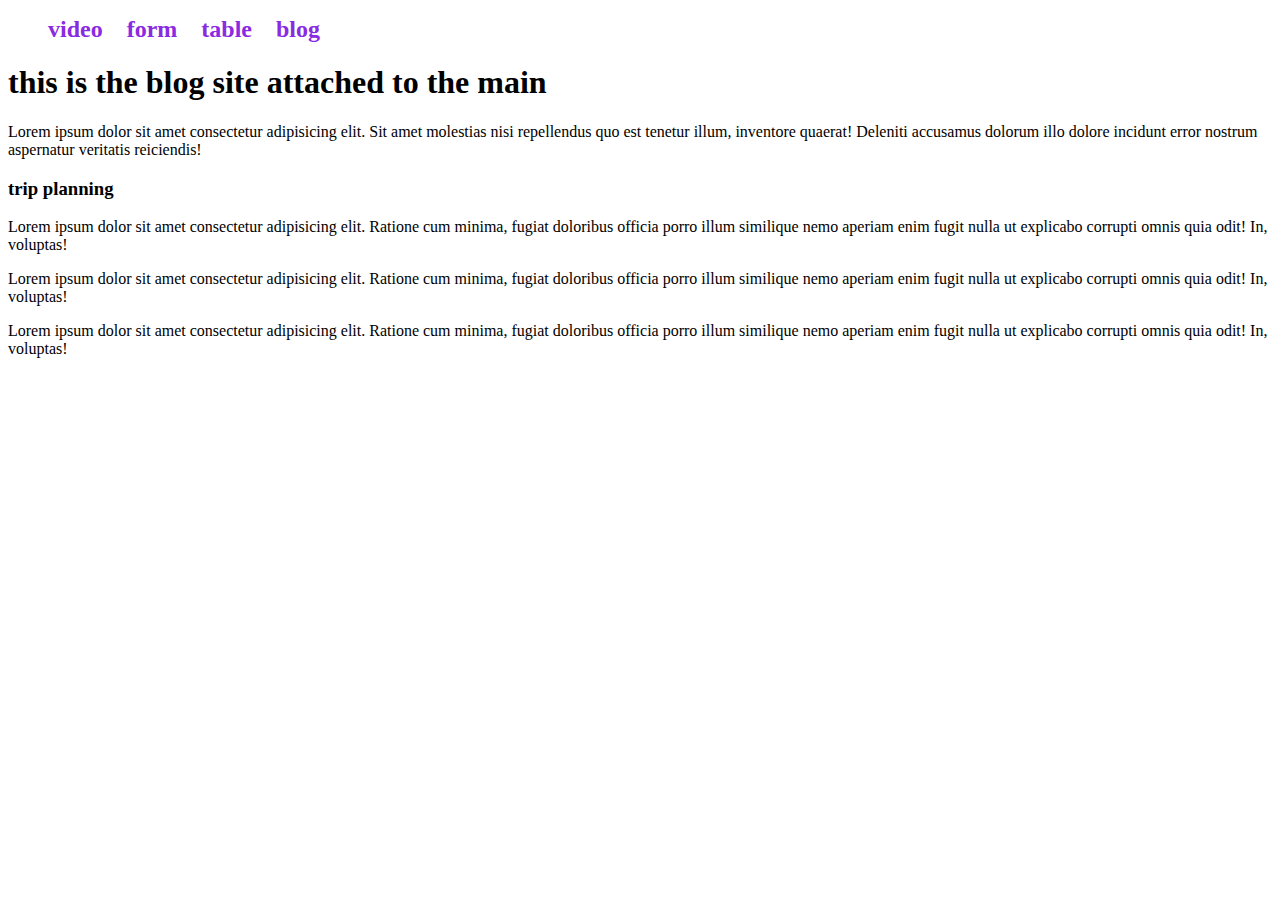
<file: html/blog.html>
<!DOCTYPE html>
<html lang="en">
<head>
    <meta charset="UTF-8">
    <meta name="viewport" content="width=device-width, initial-scale=1.0">
    <title>blog site</title>
    <link rel="stylesheet" href="../css/style.css">
</head>
<body>
    <header>
        <nav>
            <ul>
                <li><a href="video.html">video</a></li>
                <li><a href="form.html">form</a></li>
                <li><a href="table.html">table</a></li>
                <li>
                    <a href="blog.html">blog</a>
                    <ul class="dropdown">
                        <li><a href="home.html">home</a></li>
                        <li><a href="blog.html">blog</a></li>
                        <li><a href="about.html">about</a></li>
                    </ul>
                </li>
            </ul>
        </nav>
    </header>
    <h1>this is the blog site attached to the main</h1>
    <main>
        <section>
            <p>
                Lorem ipsum dolor sit amet consectetur adipisicing elit. Sit amet molestias nisi repellendus quo est tenetur illum, inventore quaerat! Deleniti accusamus dolorum illo dolore incidunt error nostrum aspernatur veritatis reiciendis!
            </p>
         </section>
         <section>
            <h3>trip planning</h3>
            <p>
                Lorem ipsum dolor sit amet consectetur adipisicing elit. Ratione cum minima, fugiat doloribus officia porro illum similique nemo aperiam enim fugit nulla ut explicabo corrupti omnis quia odit! In, voluptas!
            </p>
            <p>
                Lorem ipsum dolor sit amet consectetur adipisicing elit. Ratione cum minima, fugiat doloribus officia porro illum similique nemo aperiam enim fugit nulla ut explicabo corrupti omnis quia odit! In, voluptas!
            </p>
            <p>
                Lorem ipsum dolor sit amet consectetur adipisicing elit. Ratione cum minima, fugiat doloribus officia porro illum similique nemo aperiam enim fugit nulla ut explicabo corrupti omnis quia odit! In, voluptas!
            </p>
         </section>
         <section>
    </main>
</body>
</html>
</file>
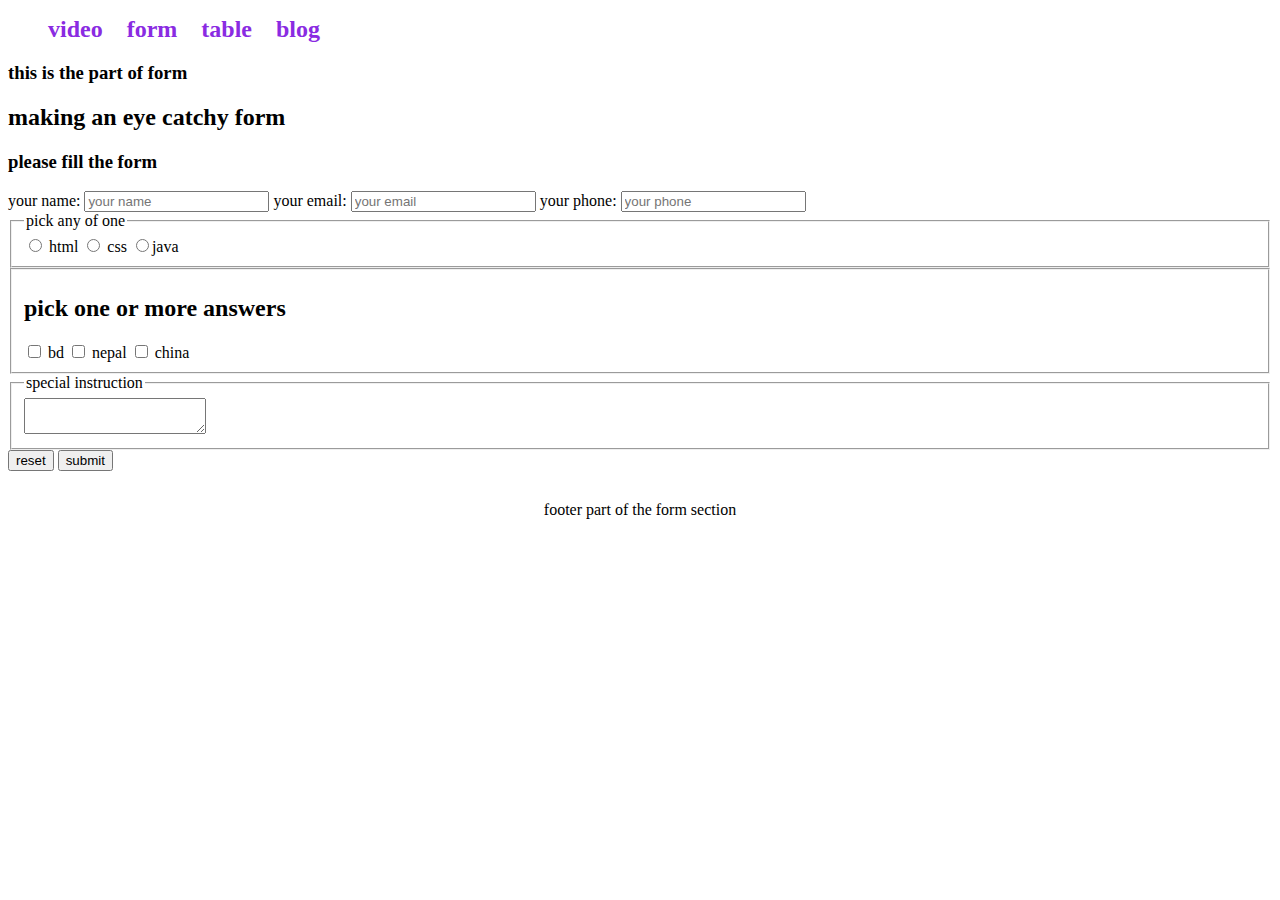
<file: html/form.html>
<!DOCTYPE html>
<html lang="en">
<head>
    <meta charset="UTF-8">
    <meta name="viewport" content="width=device-width, initial-scale=1.0">
    <title>form making:html</title>
    <link rel="stylesheet" href="../css/style.css">
</head>
<body>
    <header>
        <nav>
            <ul>
                <li><a href="video.html">video</a></li>
                <li><a href="form.html">form</a></li>
                <li><a href="table.html">table</a></li>
                <li><a href="blog.html">blog</a></li>
            </ul>
        </nav>
    </header>
    <h3>this is the part of form</h3>
    <main>
        <article>
            <header>
                <h2>making an eye catchy form</h2>
            </header>
            <section>
                <h3>please fill the form</h3>
                <form action="">
                    <label for="name"> your name: 
                        <input id="name" type="text" placeholder="your name">
                    </label>
                    <label for="email"> your email: 
                        <input id="email" type="text" placeholder="your email">
                    </label>
                    <label for="phone"> your phone: 
                        <input id="phone" type="text" placeholder="your phone">
                    </label>
                    <fieldset>
                        <legend>
                            pick any of one
                        </legend>
                        <label for="html">
                            <input id="html" type="radio" name="language"> html
                        </label>
                        <label for="css">
                            <input id="css" type="radio" name="language"> css
                        </label>
                        <label for="java">
                            <input type="radio" name="language" id="java">java
                        </label>
                    </fieldset>
                    <fieldset>
                        <h2>pick one or more answers</h2>
                        <label for="bd">
                            <input type="checkbox" name="country" id="bd"> bd
                        </label>
                        <label for="nepal">
                            <input type="checkbox" name="country" id="nepal"> nepal
                        </label>
                        <label for="china">
                            <input type="checkbox" name="country" id="china"> china
                        </label>
                    </fieldset>
                    <fieldset>
                        <legend>special instruction</legend>
                        <textarea name="" id="" cols="" rows=""></textarea>
                    </fieldset>
                    <input type="reset" value="reset">
                    <input type="submit" value="submit">
                </form>
            </section>
            <footer>
                footer part of the form section
            </footer>
        </article>
    </main>
</body>
</html>
</file>
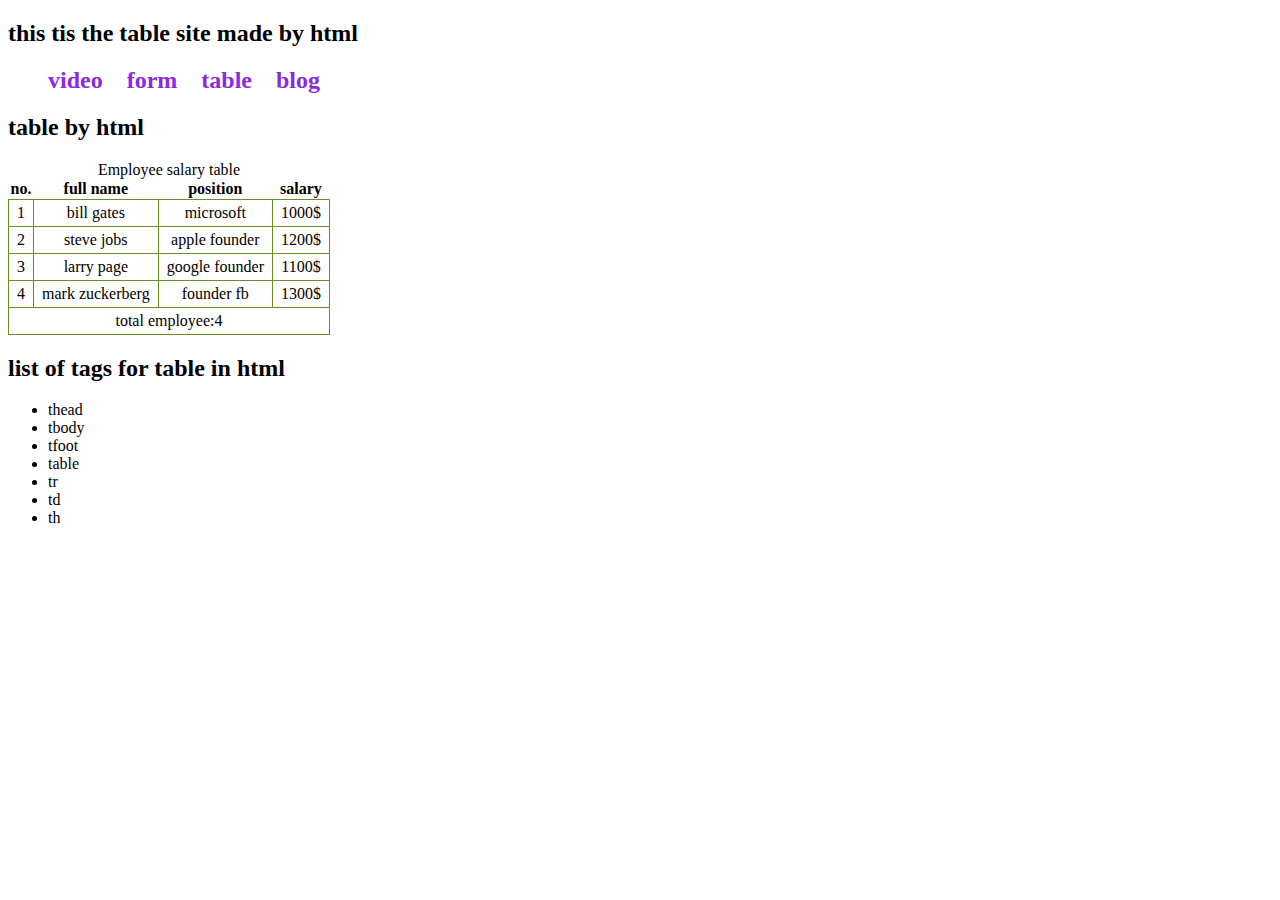
<file: html/table.html>
<!DOCTYPE html>
<html lang="en">
<head>
    <meta charset="UTF-8">
    <meta name="viewport" content="width=device-width, initial-scale=1.0">
    <title>table site</title>
    <link rel="stylesheet" href="../css/style.css">
</head>
<body>
    <h2>this tis the table site made by html</h2>
    <header>
        <nav>
            <ul>
                <li><a href="video.html">video</a></li>
                <li><a href="form.html">form</a></li>
                <li><a href="table.html">table</a></li>
                <li><a href="blog.html">blog</a></li>
            </ul>
        </nav>
    </header>
    <main>
        <section>
            <h2>table by html</h2>
            <table>
                <caption>Employee salary table</caption>
                <thead>
                    <tr>
                        <th>no.</th>
                        <th>full name</th>
                        <th>position</th>
                        <th>salary</th>
                    </tr>
                </thead>
                <tbody>
                    <tr>
                        <td>1</td>
                        <td>bill gates</td>
                        <td>microsoft</td>
                        <td>1000$</td>
                    </tr>
                    <tr>
                        <td>2</td>
                        <td>steve jobs</td>
                        <td>apple founder</td>
                        <td>1200$</td>
                    </tr>
                    <tr>
                        <td>3</td>
                        <td>larry page</td>
                        <td>google founder</td>
                        <td>1100$</td>
                    </tr>
                    <tr>
                        <td>4</td>
                        <td>mark zuckerberg</td>
                        <td>founder fb</td>
                        <td>1300$</td>
                    </tr>
                </tbody>
                <tfoot>
                    <tr>
                        <td colspan="4">total employee:4</td>
                    </tr>
                </tfoot>
            </table>
            <h2>list of tags for table in html</h2>
            <ul>
                <li>thead</li>
                <li>tbody</li>
                <li>tfoot</li>
                <li>table</li>
                <li>tr</li>
                <li>td</li>
                <li>th</li>
            </ul>
        </section>
    </main>
</body>
</html>
</file>
<file: css/style.css>
nav > ul > li{
    display: inline;
    margin-right: 20px ;
}

nav li  a{
    text-decoration: none;
    color: blueviolet;
    font-size: x-large;
    font-weight: bold;
}
nav li:hover{
    background-color:darkgray;
}
footer{
    text-align: center;
    margin-top: 30px;
}
table{
    border-collapse: collapse;
}
td, th tfoot{
    border: 1px solid olivedrab;
    padding: 4px 8px;
    text-align: center;
    
}
nav li .dropdown{
    display: none;
    position:absolute;
    background-color: lightblue;
    text-align: left;
    padding: 10px;
    list-style: none;
}
nav li:hover > .dropdown{
    display:block;
}
</file>
